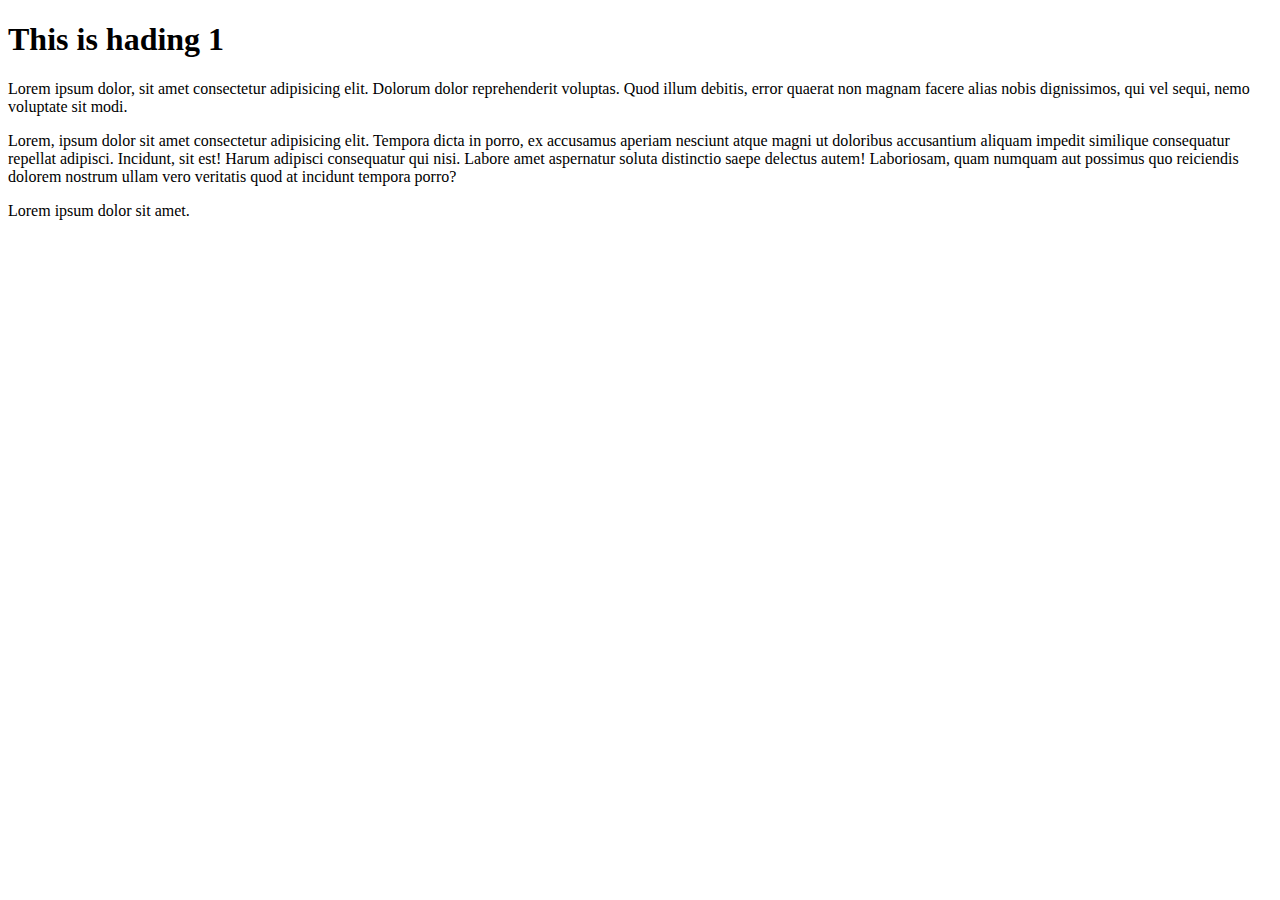
<file: index.html>
<!DOCTYPE html>
<html lang="en">
  <head>
    <meta charset="UTF-8" />
    <meta name="viewport" content="width=device-width, initial-scale=1.0" />
    <title>Document</title>
  </head>
  <body>
    <h1>This is hading 1</h1>
    <p>
      Lorem ipsum dolor, sit amet consectetur adipisicing elit. Dolorum dolor
      reprehenderit voluptas. Quod illum debitis, error quaerat non magnam
      facere alias nobis dignissimos, qui vel sequi, nemo voluptate sit modi.
    </p>
    <p>
      Lorem, ipsum dolor sit amet consectetur adipisicing elit. Tempora dicta in
      porro, ex accusamus aperiam nesciunt atque magni ut doloribus accusantium
      aliquam impedit similique consequatur repellat adipisci. Incidunt, sit
      est! Harum adipisci consequatur qui nisi. Labore amet aspernatur soluta
      distinctio saepe delectus autem! Laboriosam, quam numquam aut possimus quo
      reiciendis dolorem nostrum ullam vero veritatis quod at incidunt tempora
      porro?
    </p>
    <p>Lorem ipsum dolor sit amet.</p>
    
  </body>
</html>
</file>
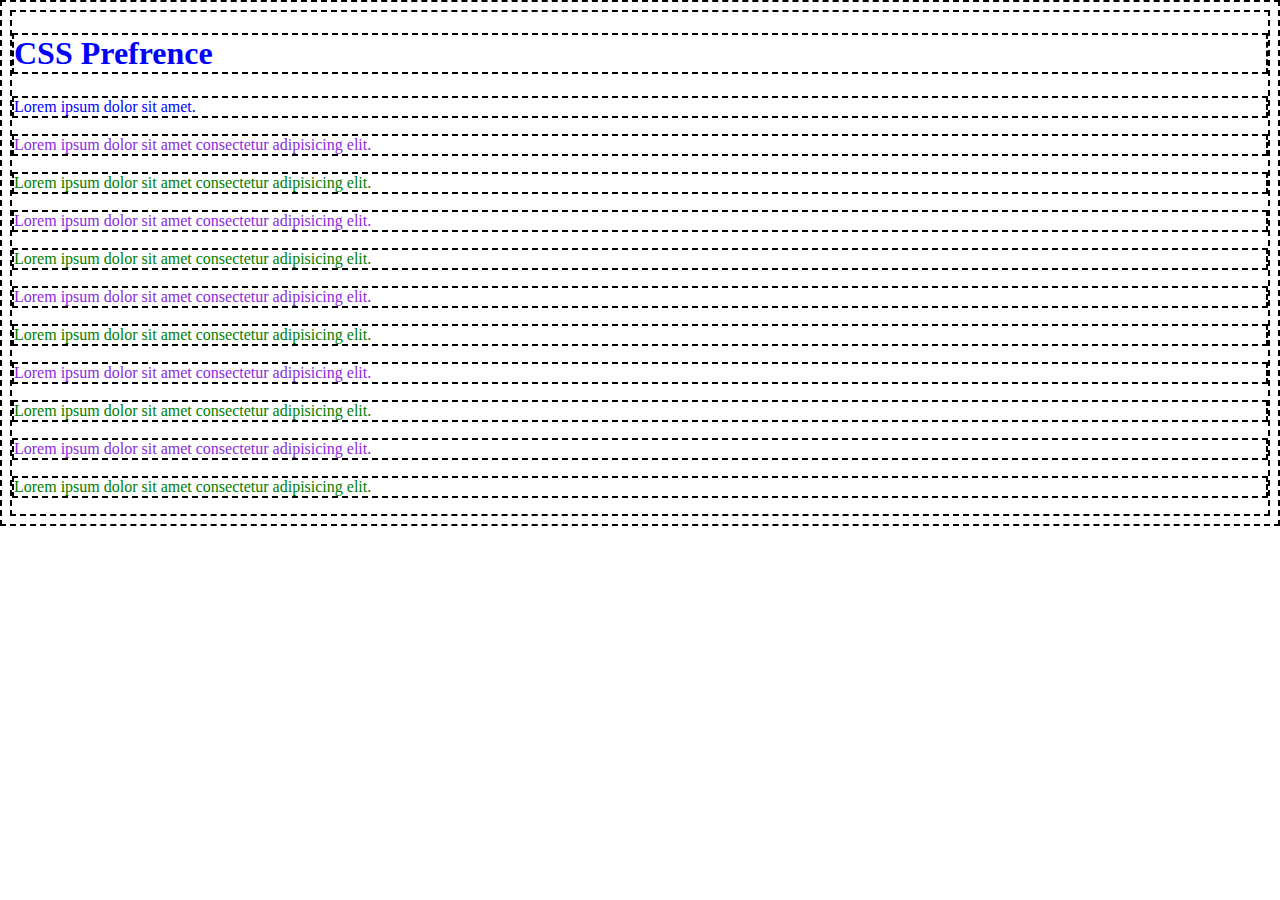
<file: CSS/lecture4/index.html>
<!DOCTYPE html>
<html lang="en">
<head>
  <meta charset="UTF-8">
  <meta name="viewport" content="width=device-width, initial-scale=1.0">
  <title>Document</title>
  <style>
    h1{
      color: red;
    }
  </style>
  <link rel="stylesheet" href="style.css">
</head>
<body>
  <h1 style="color: blue;">CSS Prefrence</h1>
  <p id="para">Lorem ipsum dolor sit amet.</p>
  <p class="group1">Lorem ipsum dolor sit amet consectetur adipisicing elit.</p>
  <p>Lorem ipsum dolor sit amet consectetur adipisicing elit.</p>
  <p class="group1">Lorem ipsum dolor sit amet consectetur adipisicing elit.</p>
  <p>Lorem ipsum dolor sit amet consectetur adipisicing elit.</p>
  <p class="group1">Lorem ipsum dolor sit amet consectetur adipisicing elit.</p>
  <p>Lorem ipsum dolor sit amet consectetur adipisicing elit.</p>
  <p class="group1">Lorem ipsum dolor sit amet consectetur adipisicing elit.</p>
  <p>Lorem ipsum dolor sit amet consectetur adipisicing elit.</p>
  <p class="group1">Lorem ipsum dolor sit amet consectetur adipisicing elit.</p>
  <p>Lorem ipsum dolor sit amet consectetur adipisicing elit.</p>
</body>
</html>
</file>
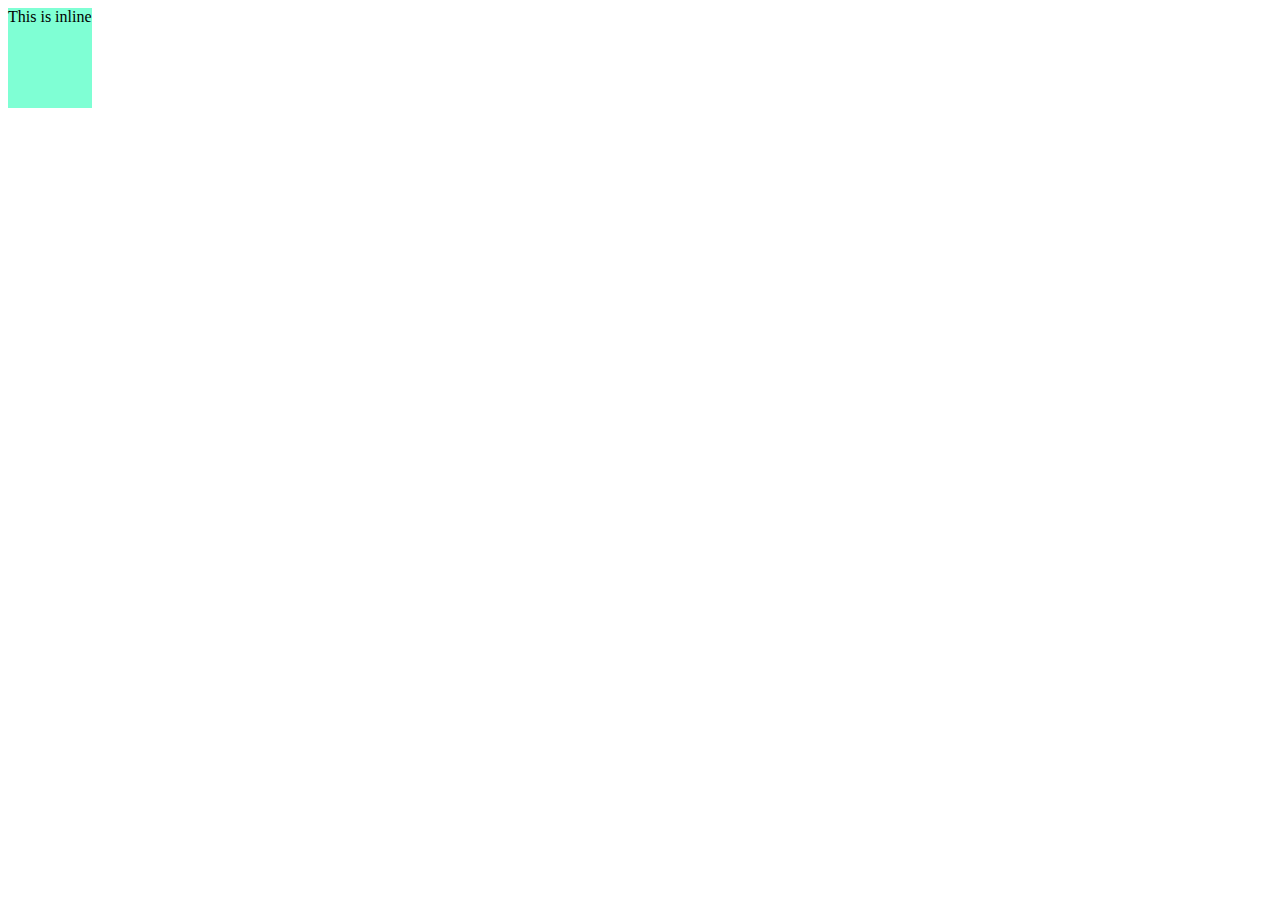
<file: CSS/lecture5/index.html>
<!DOCTYPE html>
<html lang="en">
  <head>
    <meta charset="UTF-8" />
    <meta name="viewport" content="width=device-width, initial-scale=1.0" />
    <title>Document</title>
    <link rel="stylesheet" href="style.css" />
  </head>
  <body>
    <!-- <h2>Pseudo</h2>
    <p>
      Lorem ipsum dolor, sit amet consectetur adipisicing elit. Modi nobis atque
      iste explicabo hic vero repellendus, temporibus accusamus similique porro.
    </p>
    <div id="container">
      <p>Lorem ipsum dolor sit amet, consectetur adipisicing.</p>
      <p>Lorem ipsum dolor sit amet, consectetur adipisicing.</p>
      <p>Lorem ipsum dolor sit amet, consectetur adipisicing.</p>
      <p>Lorem ipsum dolor sit amet, consectetur adipisicing.</p>
      <p>Lorem ipsum dolor sit amet, consectetur adipisicing.</p>
      <p>Lorem ipsum dolor sit amet, consectetur adipisicing.</p>
      <p>Lorem ipsum dolor sit amet, consectetur adipisicing.</p>
      <p>Lorem ipsum dolor sit amet, consectetur adipisicing.</p>
      <p>Lorem ipsum dolor sit amet, consectetur adipisicing.</p>
    </div> -->

    <div id="div">This is inline</div>

    <!-- <div id="box">
      <p>
        Lorem ipsum dolor sit amet consectetur adipisicing elit. Enim
        praesentium ullam, maiores rem ab velit expedita facilis laudantium,
        magnam, libero error laboriosam? Reprehenderit nisi cupiditate itaque,
        deleniti quas molestiae laudantium.
      </p>
    </div> -->

  </body>
</html>
</file>
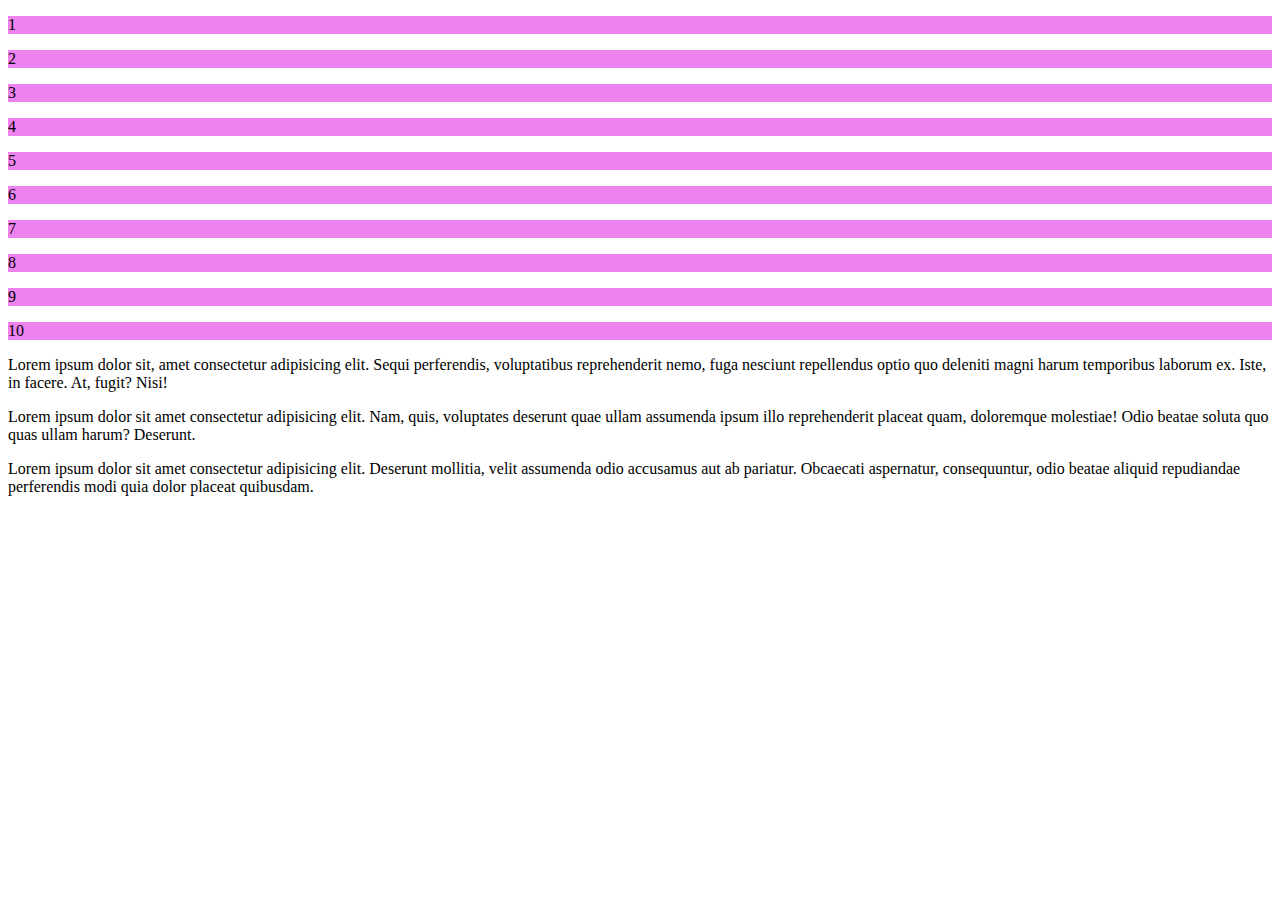
<file: CSS/lecture6/index.html>
<!DOCTYPE html>
<html lang="en">
  <head>
    <meta charset="UTF-8" />
    <meta name="viewport" content="width=device-width, initial-scale=1.0" />
    <title>Document</title>
    <link rel="stylesheet" href="style.css" />
  </head>
  <body>
    <!-- <div id="relative">
    <div></div>
    <div></div>
    <div></div>
  </div>

  <div id="absolute">
    <div>
      <div></div>
      <div></div>
      <div></div>
    </div>
  </div>

  <div id="fixed">
    <div></div>
    <div></div>
    <div></div>
  </div> -->

    <div id="sticky">
      <p>1</p>
      <p>2</p>
      <p>3</p>
      <p>4</p>
      <p>5</p>
      <p>6</p>
      <p>7</p>
      <p>8</p>
      <p>9</p>
      <p>10</p>
    </div>
    <p>
      Lorem ipsum dolor sit, amet consectetur adipisicing elit. Sequi
      perferendis, voluptatibus reprehenderit nemo, fuga nesciunt repellendus
      optio quo deleniti magni harum temporibus laborum ex. Iste, in facere. At,
      fugit? Nisi!
    </p>
    <p>
      Lorem ipsum dolor sit amet consectetur adipisicing elit. Nam, quis,
      voluptates deserunt quae ullam assumenda ipsum illo reprehenderit placeat
      quam, doloremque molestiae! Odio beatae soluta quo quas ullam harum?
      Deserunt.
    </p>
    <p>
      Lorem ipsum dolor sit amet consectetur adipisicing elit. Deserunt
      mollitia, velit assumenda odio accusamus aut ab pariatur. Obcaecati
      aspernatur, consequuntur, odio beatae aliquid repudiandae perferendis modi
      quia dolor placeat quibusdam.
    </p>
  </body>
</html>
</file>
<file: CSS/lecture4/style.css>
*{
    border: 2px dashed black;
  }
  /* tag Selector */
  h1{
    color: green;
  }
  
  p{
    color: red;
  }
  
  p{
    color: green;
  }
  /* id Selector */
  #para{
    color: blue;
  }
  /* class Selctor */
  
  .group1{
    color: blueviolet;
  }
</file>
<file: CSS/lecture5/style.css>
#container>p:nth-of-type(5){
    color: red;
  }
  
  #container>p:nth-of-type(even){
    color: orange;
  }
  
  #container>p:nth-of-type(3n+2){
    color: steelblue;
  }
  
  h2::first-letter{
    color: red;
    font-size: 48px;
  }
  
  h2+p::first-line{
    color: lightgreen;
  }
  
  h2::after{
    content: " Selector";
    color: blueviolet;
  }
  
  h2::before{
    content: "this is ";
    color: blueviolet;
  }
  
  
  #box{
    width: 50%;
    /* background-color: aquamarine; */
    border-style: solid;
    border-color: red;
    border-top: 0;
    border-right: 0;
    border-width: 5px;
    overflow: auto;
    border-radius: 10px;
    margin-left: 100px;
    padding-left: 100px;
  }
  
  /*  */
  #div{
    height: 100px;
    background-color: aquamarine;
    display: inline-block;
  }
  
  a:visited{
    /* color: orange; */
    background-color: black;
  }
</file>
<file: CSS/lecture6/style.css>
#relative{
    border: solid red;
  }
  
  #relative>div{
    height: 100px;
    width: 100px;
    border: 2px solid black;
    display: inline-block;
  }
  
  #relative>div:nth-of-type(2){
    background-color: aqua;
    position: relative;
    left: 20px;
    right: 100px;
    bottom: 100px;
  }
  
  #absolute{
    border: solid black;
    padding: 20px;
    margin-top: 10px;
    position: relative;
  }
  
  #absolute>div{
    border: solid red 3px;
    position: relative;
  }
  
  #absolute>div>div{
    height: 100px;
    width: 100px;
    border: 2px solid black;
    display: inline-block;
  }
  
  #absolute>div>div:nth-of-type(2){
    background-color: aqua;
    position: absolute;
    top: 10px;
    right: 0;
  }
  
  #fixed{
    border: solid red;
  }
  
  #fixed>div{
    height: 100px;
    width: 100px;
    border: 2px solid black;
    display: inline-block;
  }
  
  #fixed>div:nth-of-type(2){
    background-color: rgb(251, 255, 0);
    position: fixed;
    top:0;
    right: 100px;
  }
  
  #sticky>p{
    border-end-end-radius: 2px solid black;
    background-color: violet;
    position: sticky;
    top: 0;
  }
</file>
